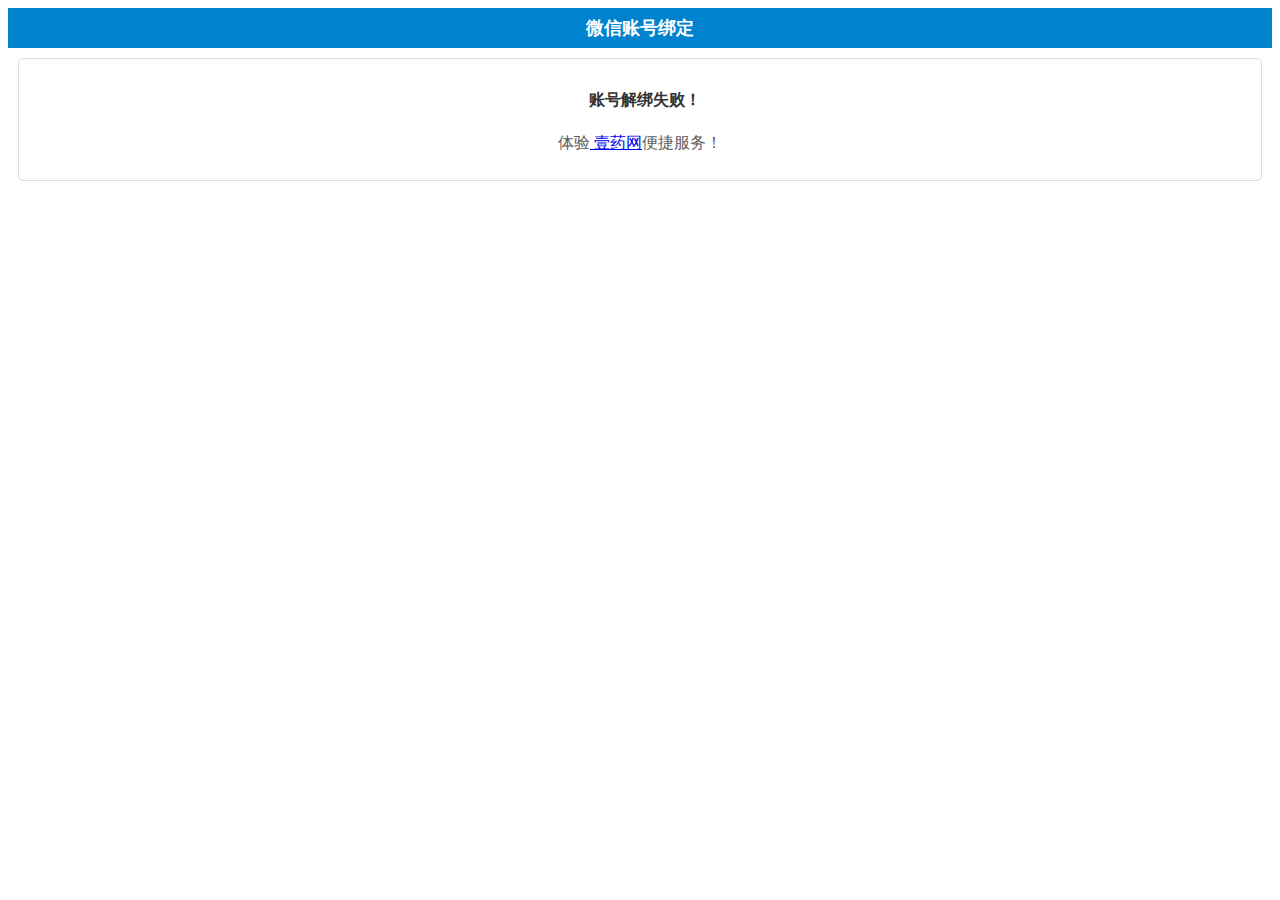
<file: fronts/src/main/webapp/html/bind_fail.html>
<html>
<head>
    <meta http-equiv="Content-Type" content="text/html; charset=gbk" />
    <meta name="viewport" content="width=device-width, initial-scale=1.0, maximum-scale=1.0">
    <link rel="shortcut icon" type="image/x-icon" href="http://s.maiyaole.com/images/wap/img/favicon.ico">
    <title>΢��_Ҽҩ��</title>
    <link rel="stylesheet" href="http://s.maiyaole.com/css/wap/css/bootstrap.css">
</head>
<body>
<style>
    h1 { height:40px; line-height:40px; font-size:18px; color:#fff; background-color:#0083ce; text-align:center; font-weight:bold; margin:0;}
    .weixin_box{ border:1px solid #ddd; border-radius:5px; margin:10px; padding:10px;text-align:center;}
    .weixin_box h4 { font-size:16px;  color:#333;}
    .weixin_box h4 .glyphicon-ok { border-radius:9px; background-color:#84bb20;color:#fff; font-size:12px; font-weight:normal; width:18px; height:18px; text-align:center; line-height:18px; margin-right:10px;}
    .weixin_box p {color:#5e5e5e; margin-top:15px;}
</style>
<header>
    <h1>΢���˺Ű�</h1>
</header>
<div class="container">
    <div class="weixin_box">
        <h4><span class="glyphicon glyphicon-ok"></span>�˺Ž��ʧ�ܣ�</h4>
        <p>����<a href="http://www.111.com.cn"> Ҽҩ��</a>��ݷ���</p>
    </div>
</div>
</body>
</html>
</file>
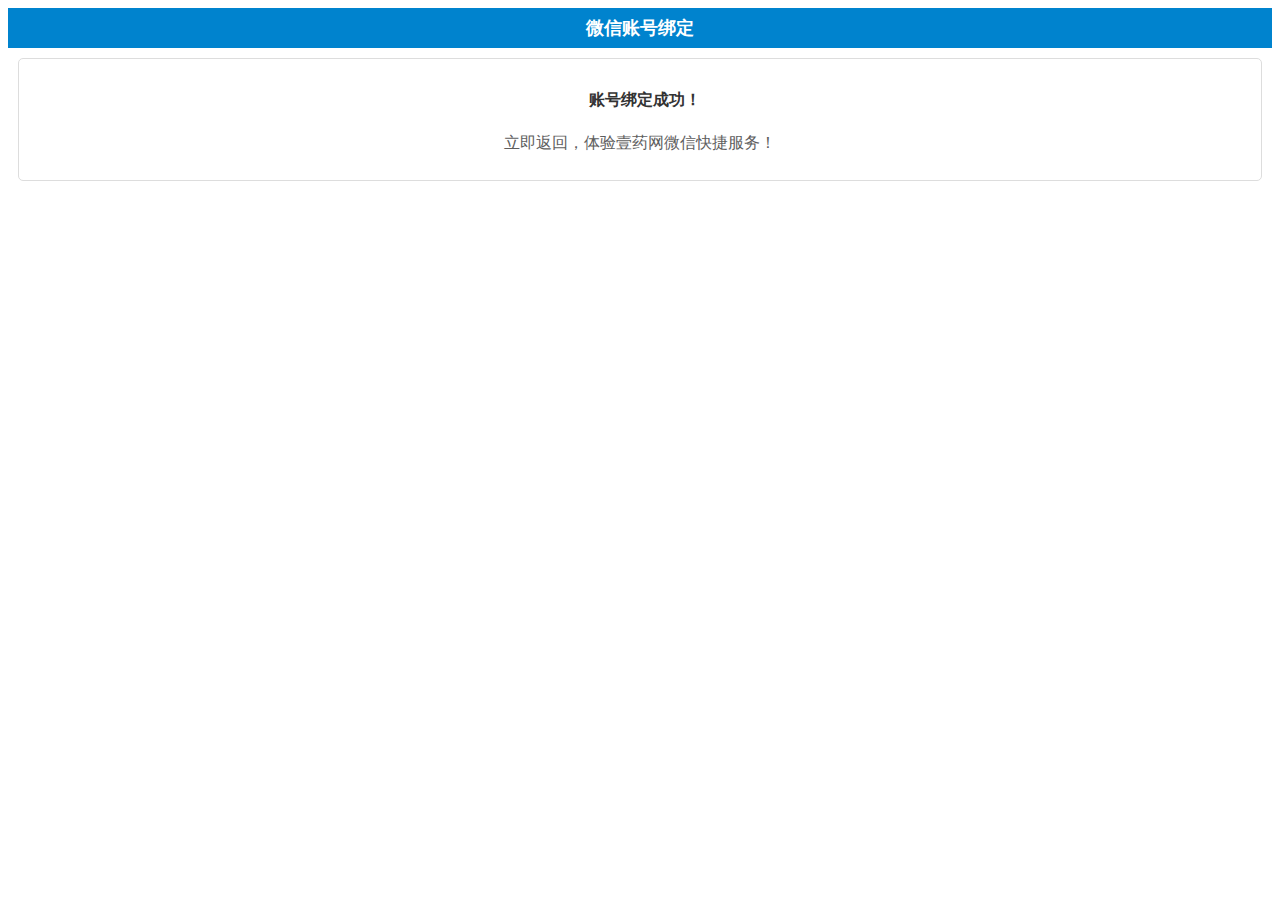
<file: fronts/src/main/webapp/html/bind_success.html>
<html>
<head>
    <meta http-equiv="Content-Type" content="text/html; charset=gbk" />
    <meta name="viewport" content="width=device-width, initial-scale=1.0, maximum-scale=1.0">
    <link rel="shortcut icon" type="image/x-icon" href="http://s.maiyaole.com/images/wap/img/favicon.ico">
    <title>΢��_Ҽҩ��</title>
    <link rel="stylesheet" href="http://s.maiyaole.com/css/wap/css/bootstrap.css">
</head>
<body>
<style>
    h1 { height:40px; line-height:40px; font-size:18px; color:#fff; background-color:#0083ce; text-align:center; font-weight:bold; margin:0;}
    .weixin_box{ border:1px solid #ddd; border-radius:5px; margin:10px; padding:10px;text-align:center;}
    .weixin_box h4 { font-size:16px;  color:#333;}
    .weixin_box h4 .glyphicon-ok { border-radius:9px; background-color:#84bb20;color:#fff; font-size:12px; font-weight:normal; width:18px; height:18px; text-align:center; line-height:18px; margin-right:10px;}
    .weixin_box p {color:#5e5e5e; margin-top:15px;}
</style>
<header>
    <h1>΢���˺Ű�</h1>
</header>
<div class="container">
    <div class="weixin_box">
        <h4><span class="glyphicon glyphicon-ok"></span>�˺Ű󶨳ɹ���</h4>
        <p>�������أ�����Ҽҩ��΢�ſ�ݷ���</p>
    </div>
</div>
</body>
</html>
</file>
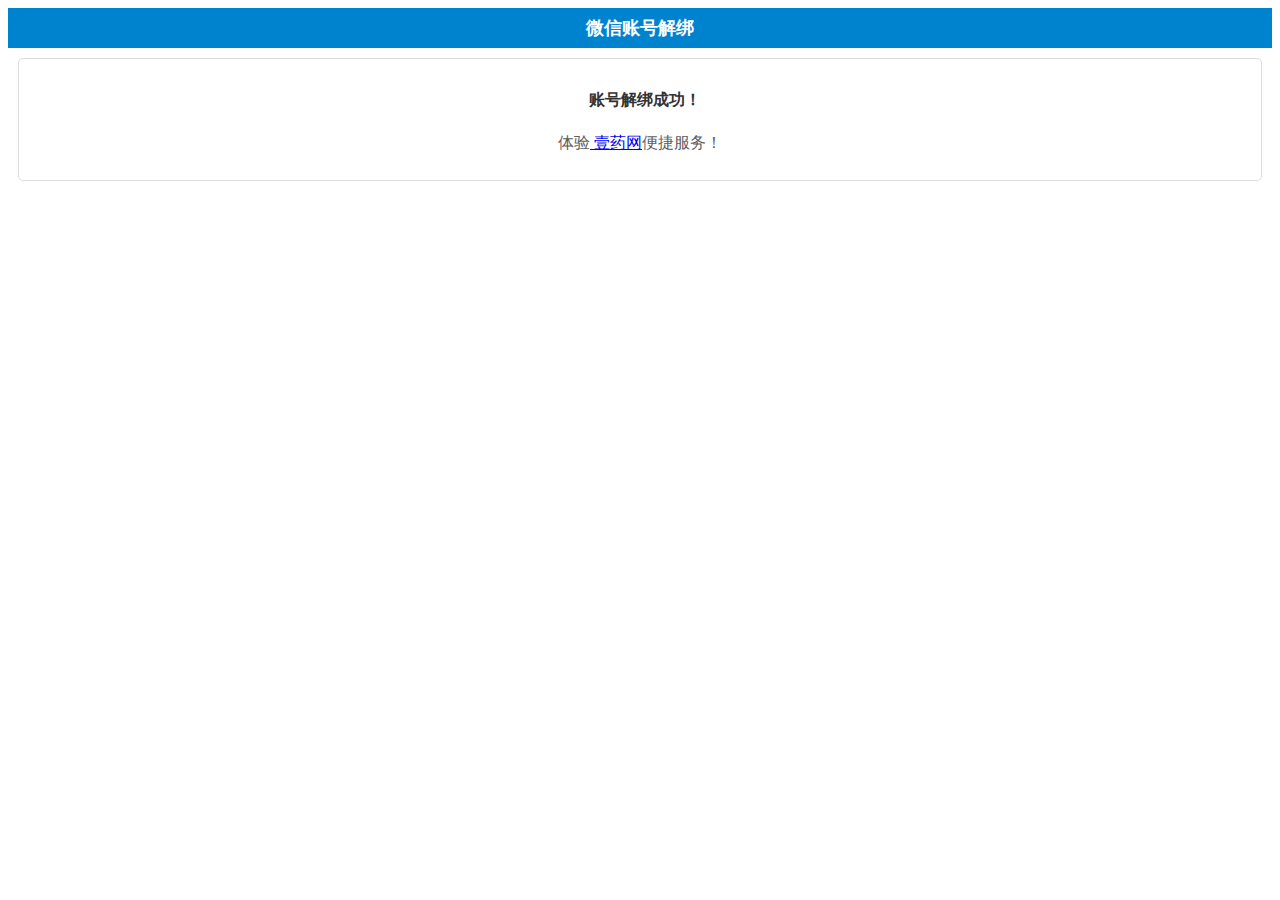
<file: fronts/src/main/webapp/html/unbind_success.html>
<html>
<head>
    <meta http-equiv="Content-Type" content="text/html; charset=gbk" />
    <meta name="viewport" content="width=device-width, initial-scale=1.0, maximum-scale=1.0">
    <link rel="shortcut icon" type="image/x-icon" href="http://s.maiyaole.com/images/wap/img/favicon.ico">
    <title>΢��_Ҽҩ��</title>
    <link rel="stylesheet" href="http://s.maiyaole.com/css/wap/css/bootstrap.css">
</head>
<body>
<style>
    h1 { height:40px; line-height:40px; font-size:18px; color:#fff; background-color:#0083ce; text-align:center; font-weight:bold; margin:0;}
    .weixin_box{ border:1px solid #ddd; border-radius:5px; margin:10px; padding:10px;text-align:center;}
    .weixin_box h4 { font-size:16px;  color:#333;}
    .weixin_box h4 .glyphicon-ok { border-radius:9px; background-color:#84bb20;color:#fff; font-size:12px; font-weight:normal; width:18px; height:18px; text-align:center; line-height:18px; margin-right:10px;}
    .weixin_box p {color:#5e5e5e; margin-top:15px;}
</style>
<header>
    <h1>΢���˺Ž��</h1>
</header>
<div class="container">
    <div class="weixin_box">
        <h4><span class="glyphicon glyphicon-ok"></span>�˺Ž��ɹ���</h4>
        <p>����<a href="http://www.111.com.cn"> Ҽҩ��</a>��ݷ���</p>
    </div>
</div>
</body>
</html>
</file>
